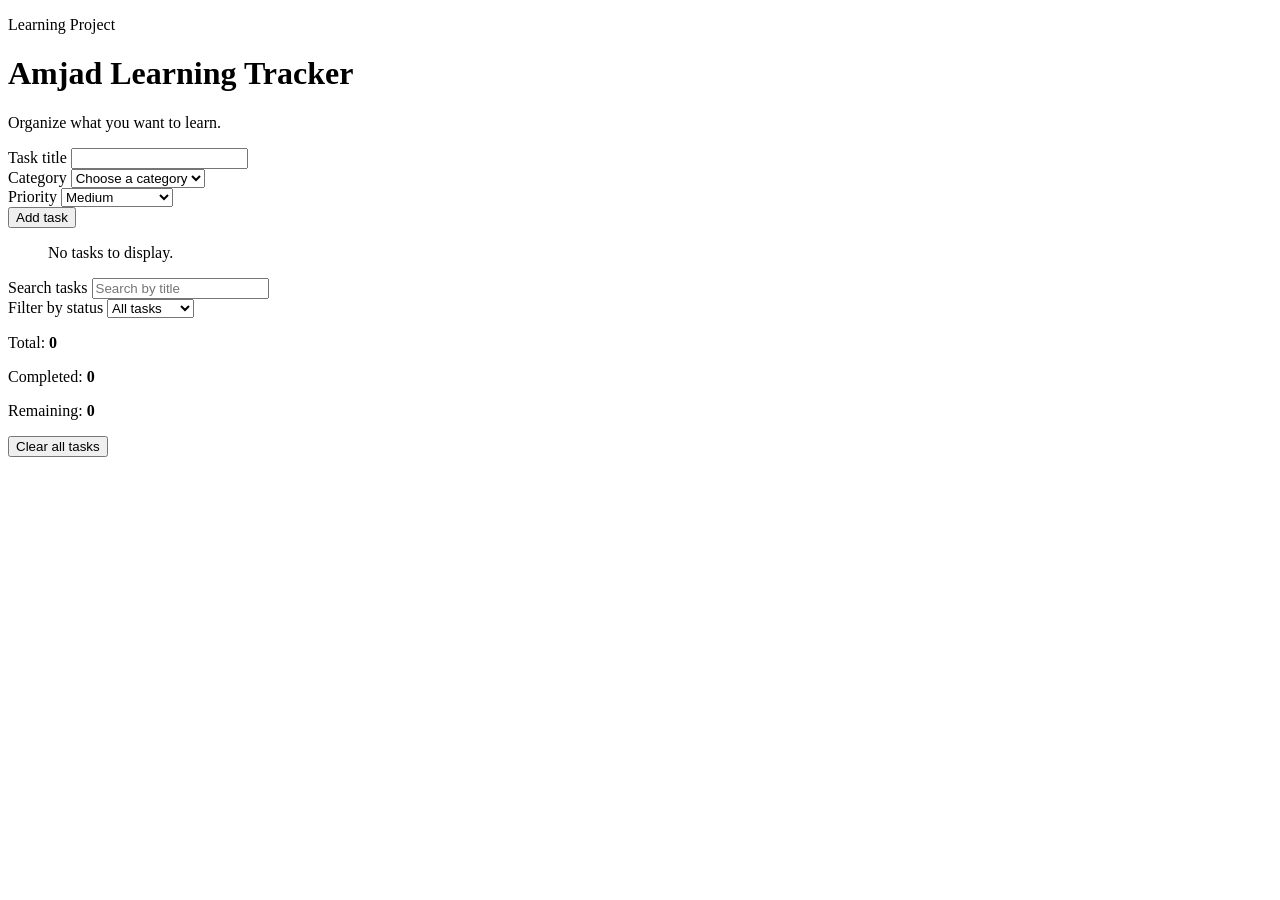
<file: index.html>
<!DOCTYPE html>
<html lang="en">
<head>
    <meta charset="UTF-8">
    <meta name="viewport" content="width=device-width, initial-scale=1.0">
    <title>Amjad Learning Tracker</title>
    <link id="link" rel="stylesheet" href="C:\Users\win10\Desktop\RAMs\css\style.css">
    <script src="Java/application.js" defer></script>
</head>
<body>
    <header> 
        <p class="eyebrow">Learning Project</p> 
        <h1 id="title">Amjad Learning Tracker</h1> 
        <p id="pageDescription"> Organize what you want to learn. </p> 
    </header> 
   
    
    <form id="taskForm"> 
    <div>
        <label for="taskTitle">Task title</label> 
        <input type="text" id="taskTitle" name="taskTitle" > 
    </div> 
    <div> 
        <label for="taskCategory">Category</label> 
            <select id="taskCategory" name="taskCategory" > 
                <option value="">Choose a category</option> 
                <option value="HTML">HTML</option> 
                <option value="CSS">CSS</option> 
                <option value="JavaScript">JavaScript</option> 
                <option value="General">General</option> 
            </select> 
    </div> 
    <div> 
        <label for="taskPriority">Priority</label> 
            <select id="taskPriority" name="taskPriority"> 
                <option value="">Choose priority</option> 
                <option value="low">Low</option> 
                <option value="medium" selected>Medium</option> 
                <option value="high">High</option> 
            </select> 
    </div> 
            <button type="submit">Add task</button> 
            <p id="formMessage" type="text"></p>

    <div>
        <ul id="taskList"></ul>
    </div>

</form>

    <section aria-label="Task controls"> 
        <div> 
            <label for="searchTasks">Search tasks</label> 
            <input type="search" id="searchTasks" placeholder="Search by title" > 
        </div> 
    
        <div> 
        <label for="statusFilter">Filter by status</label>
            <select id="statusFilter"> 
                <option value="all">All tasks</option> 
                <option value="active">Active</option> 
                <option value="completed">Completed</option> 
            </select> 
        </div>
    </section>

    <section aria-label="Task statistics"> 
                <p>Total: <strong id="totalTasks">0</strong></p> 
                <p>Completed: <strong id="completedTasks">0</strong></p> 
                <p>Remaining: <strong id="remainingTasks">0</strong></p>
    </section>

<button id="clearTasksButton" type="button"> Clear all tasks</button>

</body>
</html>
</file>
